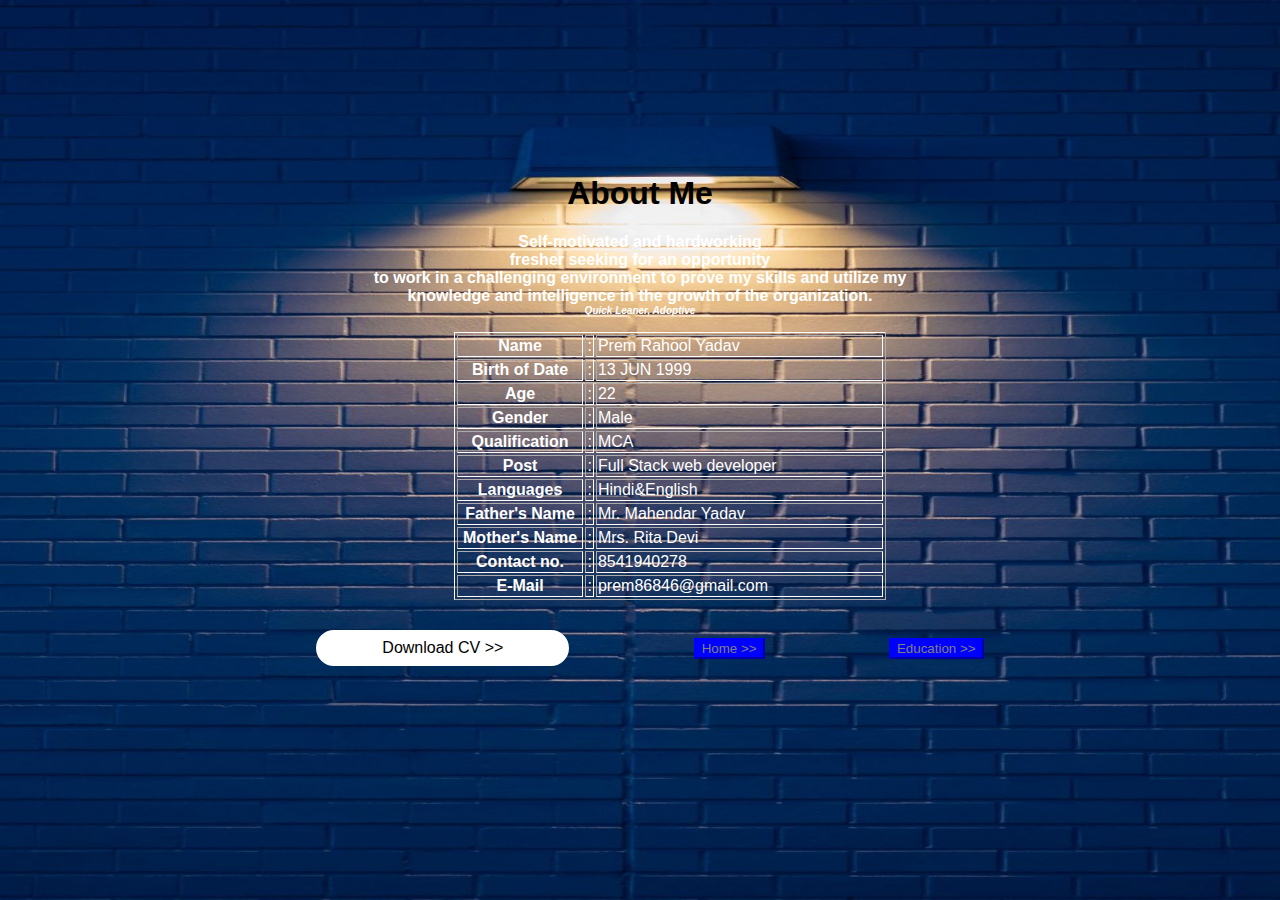
<file: about.html>
<html>
<head>
<style>
Body{
     background-image:url(12.jpg);
     background-repeat:no-repeat;
     background-size:100% 100%;
     Font-family:sans-serif; 
}
table{ border-color:white;
       color:white;
margin:0px 20px 30px 80px;}
.container {
  overflow: hidden;
}
.cv{
  border-radius:30px;
  border: 2px solid;
  background-color: white;
  color: black;
  font-size: 16px;
  cursor: pointer;
  border-color: white;
  width:20%;
  height:4%;
}
h1{
margin-top:175px;
}

.filterDiv {
  float: left;
  background-color: #2196F3;
  color: #ffffff;
  width: 100px;
  line-height: 100px;
  text-align: center;
  margin: 2px;
  display: none; /* Hidden by default */
}

/* The "show" class is added to the filtered elements */
.show {
  display: block;
}

/* Style the buttons */
.btn {
  border: none;
  outline: none;
  padding: 12px 16px;
  background-color: #f1f1f1;
  cursor: pointer;
}

/* Add a light grey background on mouse-over */
.btn:hover {
  background-color: #ddd;
}

/* Add a dark background to the active button */
.btn.active {
  background-color: #666;
  color: white;
}
button{ margin: 0px 50px 30px 70px;
         background-color:blue;
         border-color:blue;
         color:grey;}
</style>
</head>
<body bgcolor="black"><b>
<center><h1><font color="black">About Me</font></h1><font color ="white"> 
<p>Self-motivated and hardworking<br>
  fresher seeking for an opportunity<br>
  to work in a challenging environment
  to prove my skills and utilize my<br>
  knowledge and intelligence in the
  growth of the organization.
<br><font size="1"><i>Quick Leaner, Adoptive</i></font></p>
</center><font size ="white">
         <center>   <table border=1px>
              <tr>
                <th width="30%">Name</th>
                <td width="2%">:</td>
                <td><font color="white">Prem Rahool Yadav</font></td>
              </tr>
              <tr>
                <th width="30%">Birth of Date</th>
                <td width="2%">:</td>
                <td><font color="white">13 JUN 1999</font></td>
              </tr>
              <tr>
                <th width="30%">Age	</th>
                <td width="2%">:</td>
                <td><font color="white">22</font></td>
              </tr>
              <tr>
                <th width="30%">Gender</th>
                <td width="2%">:</td>
                <td><font color="white">Male</font></td>
              </tr>
              <tr>
                <th width="30%">Qualification</th>
                <td width="2%">:</td>
                <td><font color="white">MCA</font></td>
              </tr>
              <tr>
                <th width="30%">Post</th>
                <td width="2%">:</td>
                <td><font color="white">Full Stack web developer</font></td>
              </tr>
              <tr>
                <th width="30%">Languages</th>
                <td width="2%">:</td>
                <td><font color="white">Hindi&English</font></td>
              </tr>
 <tr>
                <th width="30%">Father's Name</th>
                <td width="2%">:</td>
                <td><font color="white">Mr. Mahendar Yadav</font></td>
              </tr>
             <tr>
                <th width="30%">Mother's Name</th>
                <td width="2%">:</td>
                <td><font color="white">Mrs. Rita Devi</font></td>
              </tr>
            <tr>
                <th width="30%">Contact no.</th>
                <td width="2%">:</td>
                <td><font color="white">8541940278</font></td>
              </tr>
              <tr>
                <th width="30%">E-Mail</th>
                <td width="2%">:</td>
                <td><font color="white">prem86846@gmail.com</font></td>
              </tr>
            </table>

<a href='Prem Rahool Yadav_Resume.pdf' target = "rightside"><button class="cv">Download CV >></button></font></a>
<a href='index.html' target = "rightside"><button>Home >></button></font></a>
<a href='education.html' target = "rightside"><button>Education >></button></font></a>
</font>
</body>
</html>
</file>
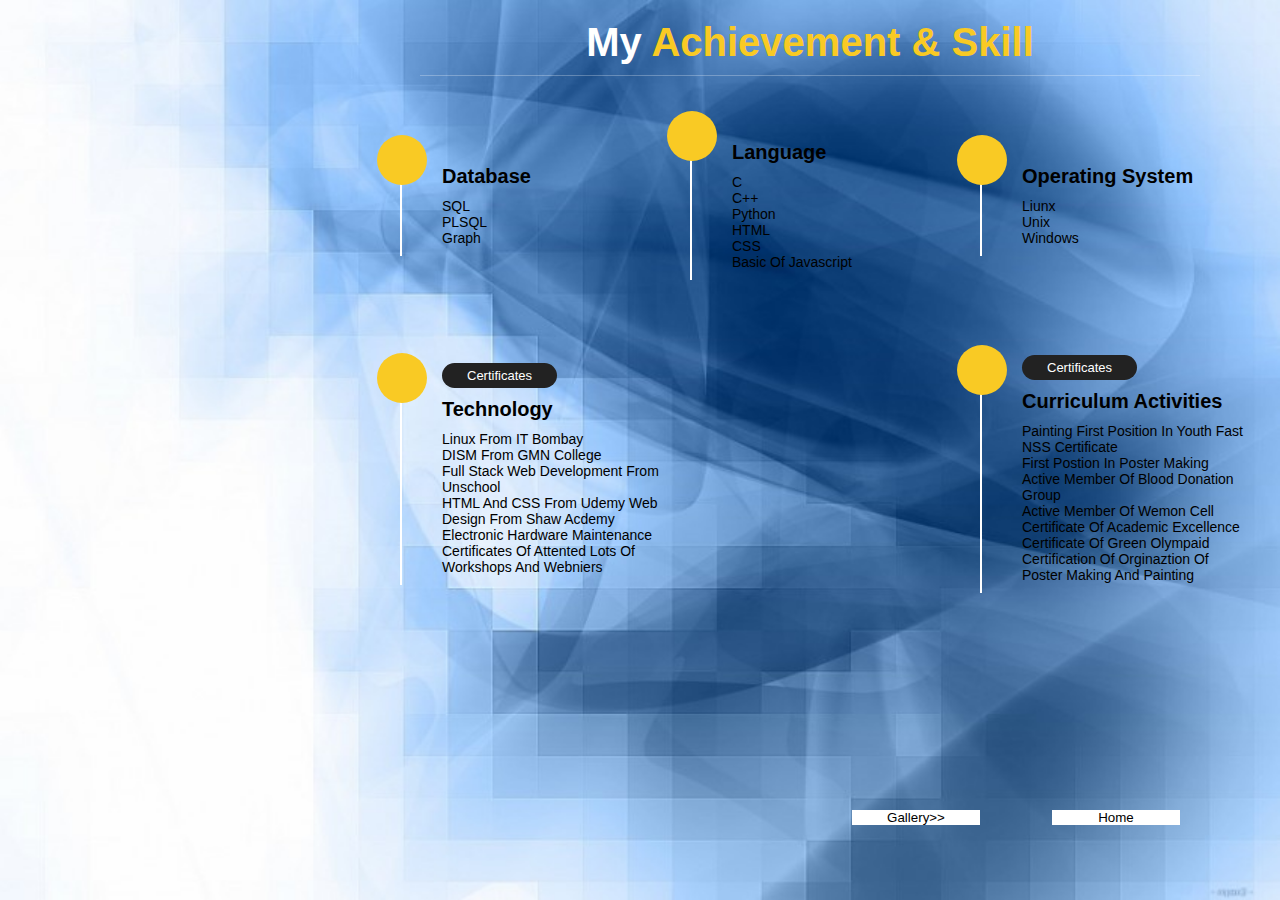
<file: Achieve.html>
<html>
<head><style>

:root{
    --yellow:#f9ca24;
}

*{
    font-family: 'Nunito', sans-serif;
    margin:0; padding:0;
    box-sizing: border-box;
    text-decoration: none;
    outline: none; border:none;
    text-transform: capitalize;
    transition: all .2s linear;
}

*::selection{11
    background:var(--yellow);
    color:#dd631d;
}

html{
    font-size: 62.5%;
    overflow-x: hidden;


}

body{
 background: rgb(34,193,195);
background: linear-gradient(0deg, rgb(115, 161, 54) 0%, rgb(133, 112, 65) 100%);
    overflow-x: hidden;
    padding-left: 35rem;
}

section{
    min-height: 100vh;
    padding:1rem;
}

.btn{
    padding:.7rem 3rem;
    background:#333;
    color:#fff;
    cursor: pointer;
    margin-top: 1rem;
    font-size: 2rem;
    border-radius: 5rem;
}
.heading{
    text-align: center;
    margin:0 6rem;
    font-size: 4rem;
    padding:1rem;
    border-bottom: .1rem solid #fff4;
    color:#fff;
}

.heading span{
    color:var(--yellow);
}

header{
    position: fixed;
    top:0; left:0;
    z-index: 1000;
    height:100%;
    width:30rem;
    background:#1a1a1a;
    display: flex;
    align-items: center;
    justify-content: center;
    flex-flow: column;
    text-align: center;
}

header .user img{
    height:17rem;
    width:17rem;

    object-fit: cover;
    margin-bottom: 1rem;
    border:.7rem solid var(--yellow);
    margin-top:20px ;
}
header .user img:hover{
    border-color: black;
    transform: scale(1.1);
}

header .user .name{
    font-size: 3.5rem;
    color:#fff;
}

header .user .post{
    font-size: 2rem;
    color:#eee;
}

header .navbar{
    width:100%;
}

header .navbar ul{
    list-style: none;
    padding:1rem 3rem;
}


header .navbar ul li a{
    display: block;
    padding:1rem;
    margin:1.5rem 0;
    background:#333;
    color:#fff;
    font-size: 2rem;
    border-radius: 5rem;
}

header .navbar ul li a:hover{
    background:var(--yellow);
}

.ho{Position:fixed;
         background-color:white;
         border-color:white;
         color:black;
         right:0;
         bottom:0;
         width:10%;
         margin-right:100px;
         margin-bottom:75px;}
.go {Position:fixed;
         background-color:white;
         border-color:white;
         color:black;
         right:0;
         bottom:0;
         width:10%;
         margin-right:300px;
         margin-bottom:75px;}


#menu{
    position: fixed;
    top:2rem; right:2rem;
    background:#333;
    color:#fff;
    cursor: pointer;
    font-size: 2.5rem;
    padding:1rem 1.5rem;
    z-index: 1000;
    display: none;
}

.home{
    display: flex;
    justify-content: center;
    flex-flow: column;
    padding:0 15rem;
}

.home h3{
    font-size: 2.5rem;
    color:#fff;
}

.home h1{
    font-size:5rem;
    color:#fff;
}

.home h1 span{
    color:var(--yellow);
}

.home p{
    font-size:2rem;
    color:#eee;
    padding: 1rem 0;
}

.about .row{
    display: flex;
    align-items: center;
    justify-content: center;
    flex-wrap: wrap;
    padding:1rem 0;
}

.about .row .info{
    flex:1 1 48rem;
    padding:2rem 1rem;
    padding-left: 6rem;
}

.about .row .info h3{
    font-size: 2rem;
    color:var(--yellow);
    padding:1rem 0;
    font-weight: normal;
}

.about .row .info h3 span{
    color:#eee;
    padding:0 .5rem;
}

.about .row .counter{
    flex:1 1 48rem;
    display: flex;
    justify-content: center;
    flex-wrap: wrap;
}

.about .row .counter .box{
    width:20rem;
    background:#222;
    text-align: center;
    padding: 2rem;
    margin:2rem;
}

.about .row .counter .box span{
    font-size: 4rem;
    color:var(--yellow);
}

.about .row .counter .box h3{
    font-size: 2rem;
    color:#fff;
}

body{
background-image: url(1234.jpg);
background-repeat:no-repeat;
background-size: 100% 100%;
font-family: sans-seif;
margin-right:10px;
}
.education .box-container{
    display: flex;
    align-items: center;
    justify-content: space-between;
    flex-wrap: wrap;
    padding:1rem 0;
    padding-left: 3rem;
}

.education .box-container .box{
    width:27rem;
    margin:4rem 1rem;
    padding-left: 4rem;
    border-left: .2rem solid #fff;
    position: relative;
}

.education .box-container .box span{
    font-size: 1.3rem;
    background:#222;
    color:#fff;
    border-radius: 5rem;
    padding:.5rem 2.5rem;
}

.education .box-container .box h3{
    font-size: 2rem;
    color:black;
    padding-top: 1.5rem;
}


.education .box-container .box p{
    font-size: 1.4rem;
    color:black;
    padding: 1rem 0;
}

.education .box-container .box i{
    position: absolute;
    top:-1.5rem; left:-2.5rem;
    height:5rem;
    width: 5rem;
    border-radius: 50%;
    line-height: 5rem;
    text-align: center;
    font-size: 2rem;
    color:#fff;
    background:var(--yellow);
}
#stusignup{
    top:230px;
    background-color:black;
    text-shadow:2px 2px black;
}

@media (max-width:1200px){

    html{
        font-size: 55%;
    }
 }</style></head>
<body>
<section class="education" id="education">    

<h1 class="heading"> my <span>Achievement & Skill</span> </h1>

<div class="box-container">
   

    
    <div class="box">
        <i class="fas fa-graduation-cap"></i>
        <h3>Database</h3>
        <p>SQL<br>
           PLSQL<br>
           Graph </p>
    </div>

    <div class="box">
        <i class="fas fa-graduation-cap"></i>
        <h3>Language</h3>
        <p>C<br>
           C++<br>
           Python<br>
           HTML<br>
           CSS<br>
           Basic of javascript</p>
</div>

    <div class="box">
        <i class="fas fa-graduation-cap"></i>
        <h3>Operating system</h3>
        <p>Liunx<br>
           Unix<br>
           Windows</p>
    </div>

    <div class="box">
        <i class="fas fa-graduation-cap"></i>
        <span>Certificates</span>
        <h3>Technology</h3>
        <p>Linux from IT Bombay<br>
           DISM from GMN college<br>
           Full stack web development from Unschool<br>
           HTML and CSS from udemy
           web Design from shaw acdemy
           Electronic Hardware Maintenance<br>
           Certificates of attented lots of workshops and webniers</p>
    </div>

   <div class="box">
        <i class="fas fa-graduation-cap"></i>
        <span>Certificates</span>
        <h3>Curriculum Activities</h3>
        <p>painting First position in Youth fast<br>
           NSS Certificate<br>
           first postion in poster making<br>
           Active member of blood donation group<br>
           Active member of Wemon Cell
           Certificate of Academic Excellence
           Certificate of Green Olympaid
           Certification of Orginaztion of poster Making and painting</p>
    </div> 
</div>
<a href='index.html'target = "rightside"><button class="ho">Home</button></a>
<a href='gallery.html'><button class="go">Gallery>></button></a>  
</section>

    
</body>
</html>
</file>
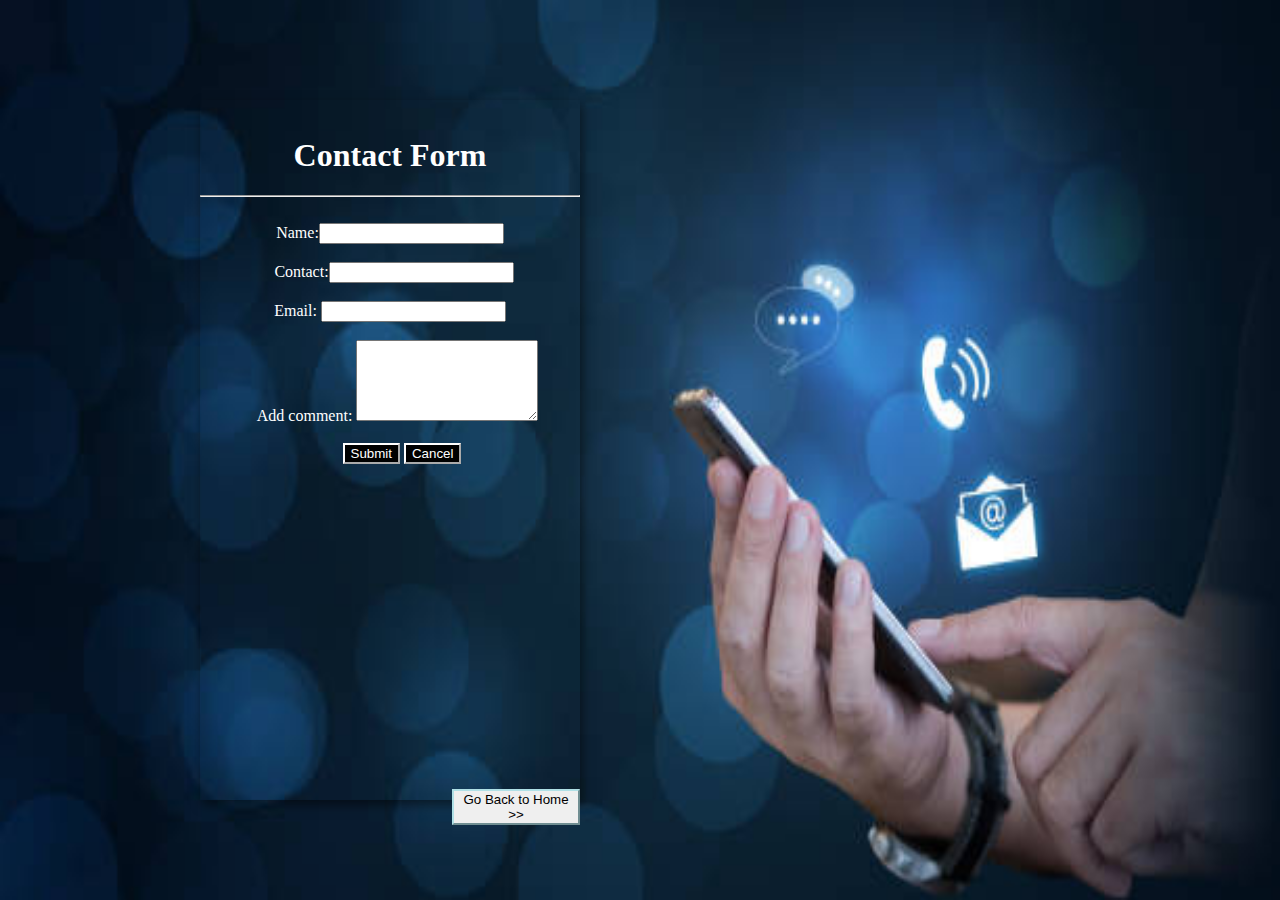
<file: Contact.html>
<html>
<head>
<style>
        body {
            background-image:url('121.jpg');
            background-repeat:no-repeat;
            background-size:100% 100%;
            background-origin:100px 100px 100px 100px;
            margin: 100px 700px 100px 200px;
            font-family: Verdana;
            text-align: center;
            border-color: white;
            color:white;
            box-shadow: 2px 5px 10px rgba(0, 0, 0, 0.5);
            }
.home{   Position:fixed;
         background-color:##B0E0E6;
         border-color:#B0E0E6;
         color:black;
         right:0;
         bottom:0;
         width:10%;
         margin-right:700px;
         margin-bottom:75px;}
.hr{  background-color:black;
         border-color:white;
         color:white;}
    </style>
</head>
  
<body>

    <h1><br>Contact Form</h1><hr><br>
<form action="thankyou.html">
  Name:<input type="text"  name="name" ><br><br>&nbsp;
  Contact:<input type="text"  name="number" ><br><br> 
  Email:&nbsp;<input type="text"  name="email"><br><br>&nbsp; &nbsp;  
  Add comment:
<textarea name="comment" form="usrform" rows="5" cols="20"   name="comment">
</textarea><br><br>&nbsp; &nbsp; &nbsp; 

<button class="hr">Submit</button>
<button class="hr">Cancel</button><br>
</form>
<a href='index.html' target = "rightside"><button class="home">Go Back to Home >></button></font></a>
</body>

</html>
</file>
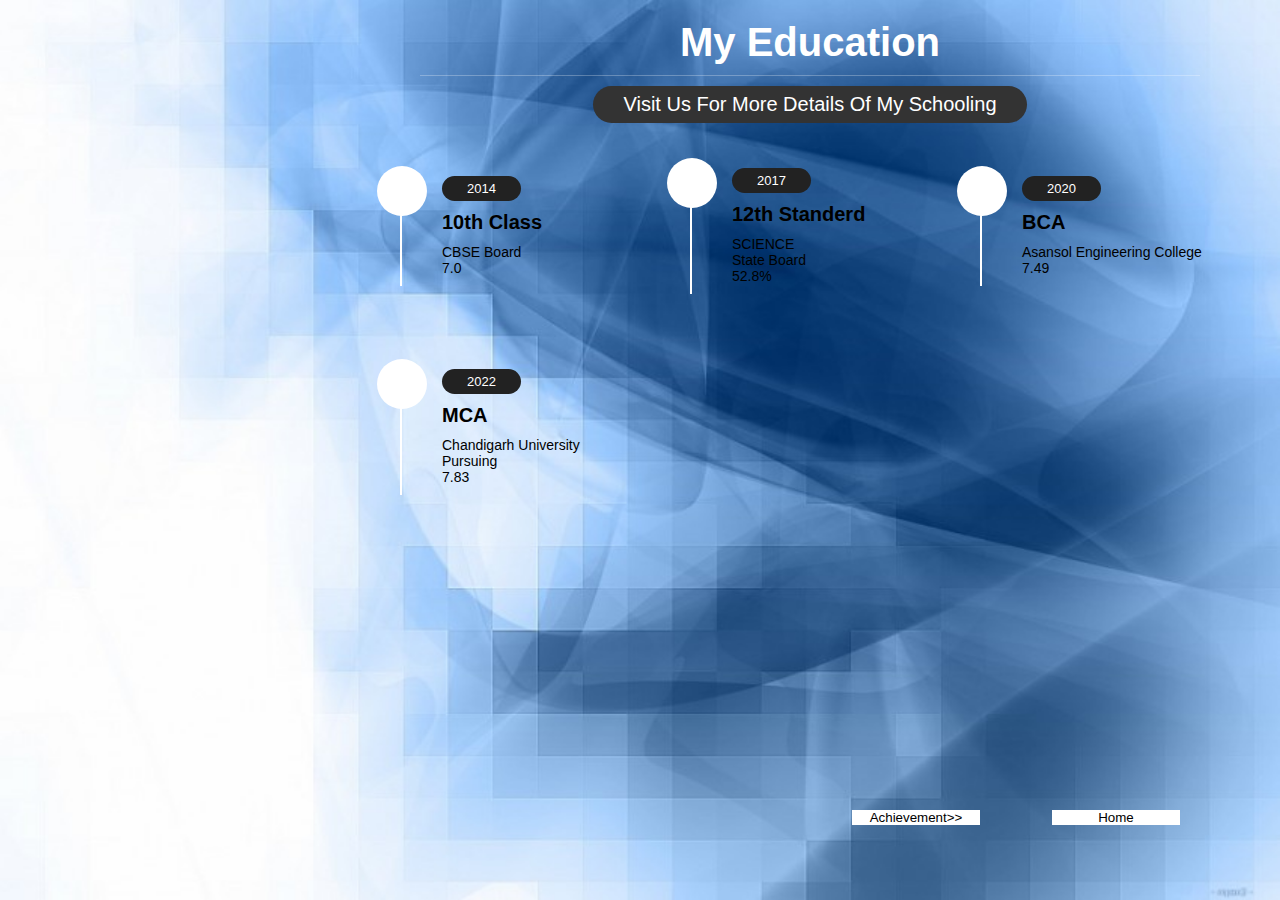
<file: education.html>
<html>
<head><style>
:root{
    --white:#ffffff;
}

*{
    font-family: 'Nunito', sans-serif;
    margin:0; padding:0;
    box-sizing: border-box;
    text-decoration: none;
    outline: none; border:none;
    text-transform: capitalize;
    transition: all .2s linear;
}

*::selection{11
    background:var(--white);
    color:#dd631d
}

html{
    font-size: 62.5%;
    overflow-x: hidden;
}

html::-webkit-scrollbar{
    width:1.4rem;
}

html::-webkit-scrollbar-track{
    background:rgb(240, 68, 16);
}

html::-webkit-scrollbar-thumb{
    background:var(--white);
}

body{
 background-color:"black";

    overflow-x: hidden;
    padding-left: 35rem;
}

section{
    min-height: 100vh;
    padding:1rem;
}

.btn{
    padding:.7rem 3rem;
    background:#333;
    color:#fff;
    cursor: pointer;
    margin-top: 1rem;
    font-size: 2rem;
    border-radius: 5rem;
}

.btn i{
    padding:0 .5rem;
    font-size: 1.8rem;
}

.btn:hover{
    background:var(--white);
}

.heading{
    text-align: center;
    margin:0 6rem;
    font-size: 4rem;
    padding:1rem;
    border-bottom: .1rem solid #fff4;
    color:#fff;
}

.heading span{
    color:var(--white);
}

header{
    position: fixed;
    top:0; left:0;
    z-index: 1000;
    height:100%;
    width:30rem;
    background:#1a1a1a;
    display: flex;
    align-items: center;
    justify-content: center;
    flex-flow: column;
    text-align: center;
}

header .user img{
    height:17rem;
    width:17rem;

    object-fit: cover;
    margin-bottom: 1rem;
    border:.7rem solid var(--white);
    margin-top:20px ;
}
header .user img:hover{
    border-color: black;
    transform: scale(1.1);
}

header .user .name{
    font-size: 3.5rem;
    color:#fff;
}

header .user .post{
    font-size: 2rem;
    color:#eee;
}

header .navbar{
    width:100%;
}

header .navbar ul{
    list-style: none;
    padding:1rem 3rem;
}


header .navbar ul li a{
    display: block;
    padding:1rem;
    margin:1.5rem 0;
    background:#333;
    color:#fff;
    font-size: 2rem;
    border-radius: 5rem;
}

header .navbar ul li a:hover{
    background:var(--white);
}

#menu{
    position: fixed;
    top:2rem; right:2rem;
    background:#333;
    color:#fff;
    cursor: pointer;
    font-size: 2.5rem;
    padding:1rem 1.5rem;
    z-index: 1000;
    display: none;
}

body{
background-image: url(1234.jpg);
background-repeat:no-repeat;
background-size: 100% 100%;
font-family: sans-seif;
margin-right:10px;
}
.ho{Position:fixed;
         background-color:white;
         border-color:white;
         color:black;
         right:0;
         bottom:0;
         width:10%;
         margin-right:100px;
         margin-bottom:75px;}
.go {Position:fixed;
         background-color:white;
         border-color:white;
         color:black;
         right:0;
         bottom:0;
         width:10%;
         margin-right:300px;
         margin-bottom:75px;}

.education .box-container{
    display: flex;
    align-items: center;
    justify-content: space-between;
    flex-wrap: wrap;
    padding:1rem 0;
    padding-left: 3rem;
}

.education .box-container .box{
    width:27rem;
    margin:4rem 1rem;
    padding-left: 4rem;
    border-left: .2rem solid #fff;
    position: relative;
}

.education .box-container .box span{
    font-size: 1.3rem;
    background:#222;
    color:#fff;
    border-radius: 5rem;
    padding:.5rem 2.5rem;
}

.education .box-container .box h3{
    font-size: 2rem;
    color:black;
    padding-top: 1.5rem;
}


.education .box-container .box p{
    font-size: 1.4rem;
    color:black;
    padding: 1rem 0;
}

.education .box-container .box i{
    position: absolute;
    top:-1.5rem; left:-2.5rem;
    height:5rem;
    width: 5rem;
    border-radius: 50%;
    line-height: 5rem;
    text-align: center;
    font-size: 2rem;
    color:#fff;
    background:var(--white);
}

.portfolio .box-container{
    display: flex;
    align-items: center;
    justify-content: center;
    flex-wrap: wrap;
    padding:2rem 0;
}

.portfolio .box-container .box{
    height: 20rem;
    width:26rem;
    border-radius: 1rem;
    margin:2rem;
    overflow: hidden;
    cursor: pointer;
}
.portfolio .box-container .box h2{
    color:black;
    font-size:20px;
}

.portfolio .box-container .box img{
    height:100%;
    width:100%;
    object-fit: cover;
}

.portfolio .box-container .box:hover img{
    transform: scale(1.2);
}

.contact .row{
    display: flex;
    align-items: center;
    justify-content: center;
    flex-wrap: wrap;
}

.contact .row .content{
    flex:1 1 30rem;
    padding:4rem;
    padding-bottom: 0;
}

.contact .row form{
    flex:1 1 45rem;
    padding:2rem;
    margin:2rem;
    margin-bottom: 4rem;
}

.contact .row form .box{
    padding:1.5rem;
    margin:1rem 0;
    background:#3333;
    color:#fff;
    text-transform: none;
    font-size: 1.7rem;
    width:100%;
}

.contact .row form .box::placeholder{
    text-transform: capitalize;
}

.contact .row form .message{
    height: 15rem;
    resize: none;
}

.contact .row .content .title{
    text-transform: uppercase;
    color:#fff;
    font-size: 3rem;
    padding-bottom: 2rem;
}

.contact .row .content .info h3{
    display: flex;
    align-items: center;
    font-size: 2rem;
    color:#eee;
    padding:1rem 0;
    font-weight: normal;
}

.contact .row .content .info h3 i{
    padding-right: 1rem;
    color:var(--yellow);
}

.top{
    position: fixed;
    bottom:7.5rem; right: 2rem;
    z-index: 100;
    display: none;
}
.fab {
    color:white;
    padding:10px;
    background-color:black;
    border-radius:50%;
    
}
.fa-facebook:hover{
    background-color: blue;
   
}
.fa-twitter:hover{
    background-color: blue;}
.fa-instagram:hover{
    background-color: red;
}
.fa-whatsapp:hover{
    background-color: darkgreen;
}

#sidenav a{
    position:fixed;
    right:-80px;
    transition:0.3s;padding:20px;
    width:120px;
    text-decoration:none;
    font-size:20px;
    color:black;
    border:5px solid #15f4ee;
    margin-top:100px;
    border-radius: 100px;

}
#sidenav a:hover{
    right:0;
    color:white;
    width:200px;
    box-shadow:0 5px 50px 0 #15f4ee inset, 0 5px 50px 0 yellow,
              0 5px 50px 0 #15f4ee inset, 0 5px 50px 0 yellow;
  text-shadow:0 5px 50px 0 #15f4ee inset, 0 5px 50px 0 yellow,
              0 5px 50px 0 #15f4ee inset, 0 5px 50px 0 yellow; 
    }
#admin{
    top:10px;
    background-color:black;
    text-shadow:2px 2px black;
    
}
#stusignin{
    top:120px;
    background-color:black;
    text-shadow:2px 2px black;
}
#stusignup{
    top:230px;
    background-color:black;
    text-shadow:2px 2px black;
}


/* media queries  */

@media (max-width:1200px){

    html{
        font-size: 55%;
    }

    .home{
        padding:1rem 4rem;
    }

}

@media (max-width:991px){

   header{
       left:-120%;
   }

   #menu{
       display: block;
   }

   header.toggle{
    left:0%;
   }

   body{
       padding:0;
   }

}

@media (max-width:768px){

    html{
        font-size: 50%;
    }
 
 }

@media (max-width:400px){

    header{
        width: 100vw;
    }

    .heading{
        margin:0 3rem;
    }

    .about .row .counter .box{
        width: 100%;
    }
 
    .education .box-container .box{
        width:100%;
    }

    .portfolio .box-container .box{
        width:100%;
    }

    .contact .row form{
        margin:3rem 0;
    }
    
    

 }</style></head>
<body>
<section class="education" id="education">
    
    

<h1 class="heading"> my <span>education</span> </h1>

<center><a href="institute.html"><button class="btn">Visit Us for More details of My Schooling</button></a></center>



<div class="box-container">
   

    
    <div class="box">
        <i class="fas fa-graduation-cap"></i>
        <span>2014</span>
        <h3>10th class</h3>
        <p>CBSE Board<br>
           7.0 </p>
    </div>

    <div class="box">
        <i class="fas fa-graduation-cap"></i>
        <span>2017</span>
        <h3>12th Standerd</h3>
        <p> SCIENCE<br>
           State Board<br>
           52.8%</p>
</div>

    <div class="box">
        <i class="fas fa-graduation-cap"></i>
        
        <span>2020</span>
        <h3>BCA</h3>
        <p>
           Asansol Engineering College<br>
           7.49</p>
    </div>

    <div class="box">
        <i class="fas fa-graduation-cap"></i>
        <span>2022</span>
        <h3>MCA</h3>
        <p>Chandigarh University<br>
           Pursuing<br>
           7.83</p>
    </div>

    
</div>

</section>
<a href='index.html'target = "rightside"><button class="ho">Home</button></a>
<a href='Achieve.html'><button class="go">Achievement>></button></a>  
</body>
</html>
</file>
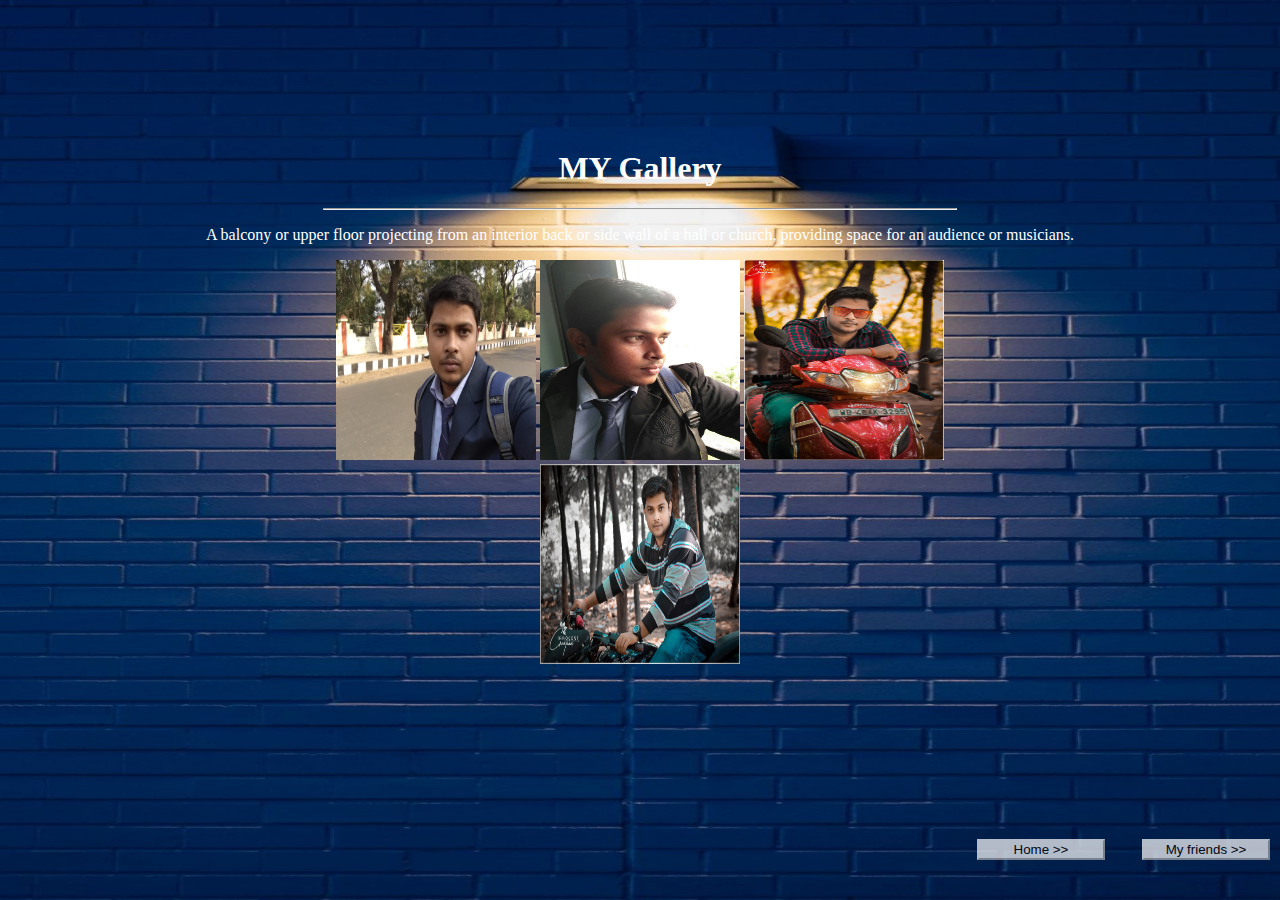
<file: gallery.html>
<html<
<head>
<style>
    body{
    background-image: url('12.jpg');
    background-repeat:no-repeat;
    background-size:100% 100%;
margin-top:150px;
}
	
image{
   width:400%;
   
}
hr{
width:50%;}
button{
opacity:0.7;
buttom:0;}
.ho{Position:fixed;
         background-color:white;
         border-color:white;
         color:black;
         right:0;
         bottom:0;
         width:10%;
         margin-right:175px;
         margin-bottom:40px;}
.go {Position:fixed;
         background-color:white;
         border-color:white;
         color:black;
         right:0;
         bottom:0;
         width:10%;
         margin-right:10px;
         margin-bottom:40px;}


</style>
</head>
<center>
<body>
          
          <h1><center><font color="white">MY Gallery</center></h1>
              <hr><center>  
                 <p> A balcony or upper floor projecting from an interior back or side wall of a hall or church, providing space for an audience or musicians.</p>
                    <img class="1" src="111.jpg" width="200px" height="200px" >
               
                    <img class="2" src="222.jpg"  width="200px" height="200px">
                
                    <img src="333.jpeg"  width="200px" height="200px"><br>
                
                    <img src="444.jpeg"  width="200px" height="200px">
               
                   
               
                  
               
           
   </center> 
 <a href='index.html' target = "rightside"><button class="ho">Home >></button></font></a>
<a href='friend.html' target = "rightside"><button class="go">My friends >></button></font></a>
</body>
</center>
</html>
</file>
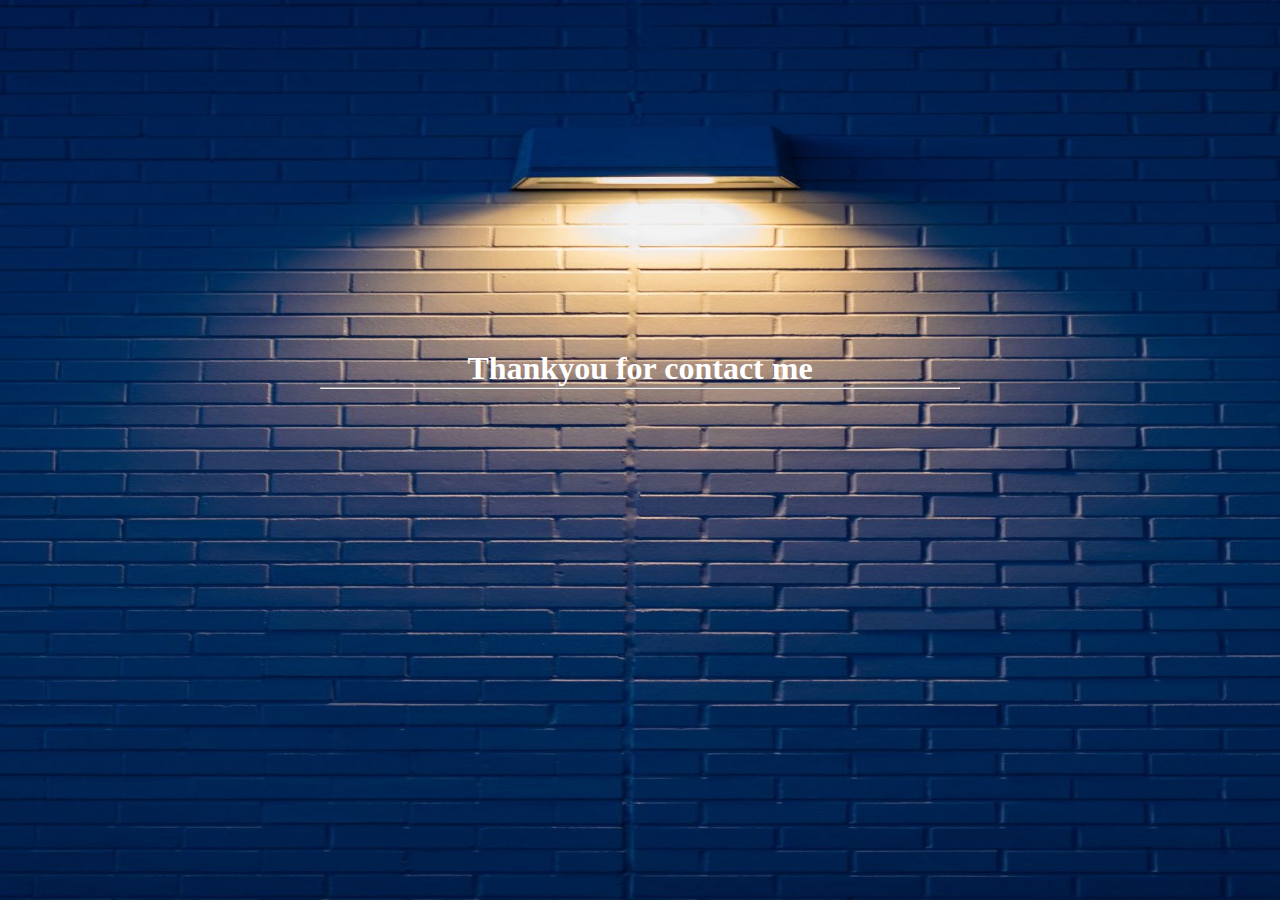
<file: thankyou.html>
<html>
<head>
<title></title>
<style>
*
{
Padding:0;
margin:0;
box-sizing: border-box;
}
body
{ 
background-image: url(12.jpg);
background-repeat:no-repeat;
background-size: 100% 100%;
font-family: sans-seif;
color:white;
}
h1{
margin-top:350px;
}
hr{
width:50%;
}
</style>
</head>
<body><center>
<h1>Thankyou for contact me</h1><hr>
</body>
</html>
</file>
